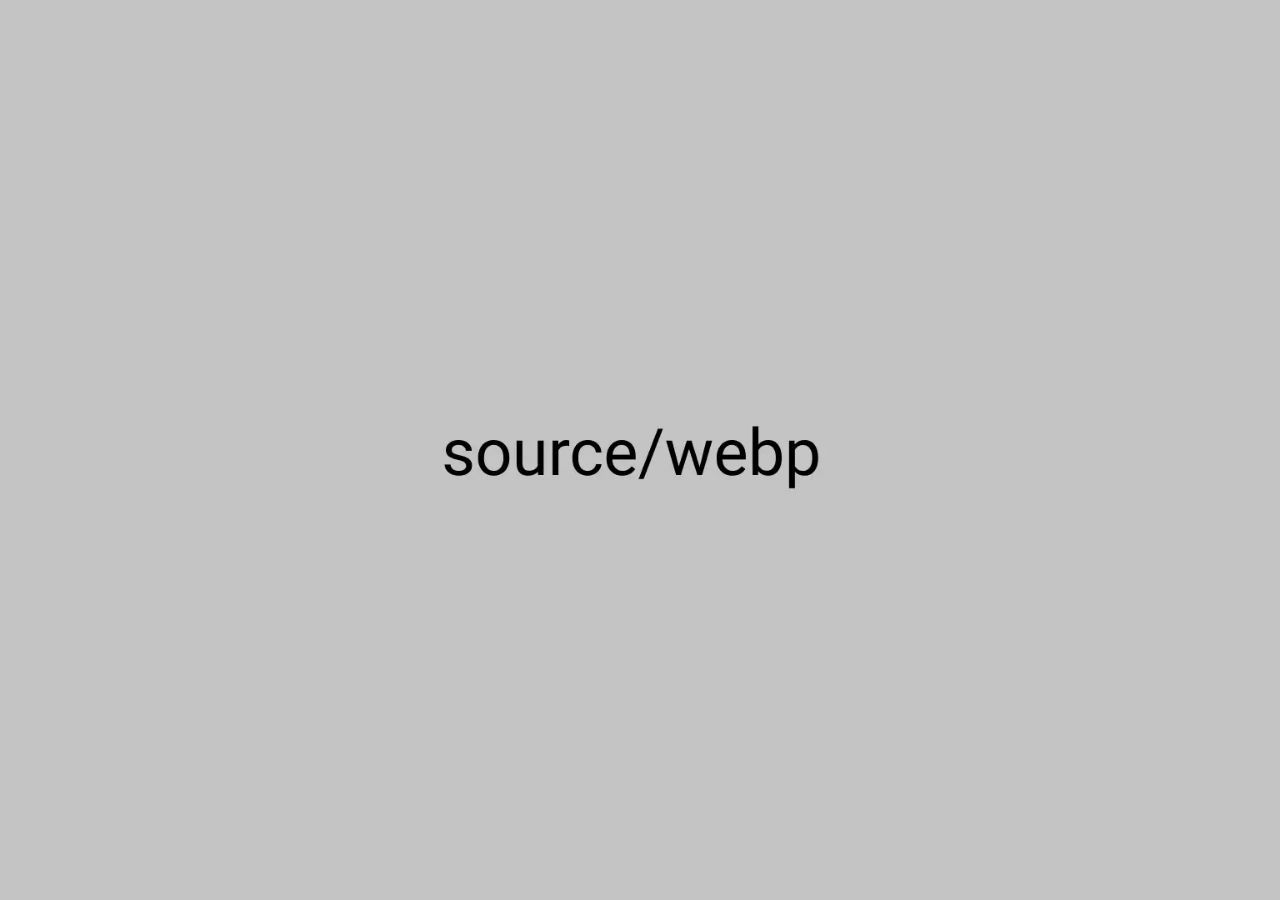
<file: index.html>
<!DOCTYPE html>
<html lang='ru'>
<head>
    <meta charset='UTF-8' />
    <meta name='viewport' content='width=device-width, initial-scale=1.0' />
    <title>Document</title>
    <link rel='stylesheet' href='css/style.min.css' />
</head>

<body>
<picture >
    <source type="image/webp"  srcset="images/source-webp.webp" />
    <source type="image/jpeg" srcset="images/source-jpg.jpg" />
    <img src="images/img-jpg.jpg" class='images' alt="logo" />
</picture>
<script src='js/index.min.js'></script>
</body>
</html>
</file>
<file: css/style.min.css>
html{-webkit-box-sizing:border-box;box-sizing:border-box}*,*::after,*::before{-webkit-box-sizing:inherit;box-sizing:inherit}ul,ol{padding:0}body,h1,h2,h3,h4,h5,h6,p,ul,ol,li,figure,figcaption,blockquote,dl,dd{margin:0}ul{list-style:none}img{display:block;max-width:100%}a{text-decoration:none;color:inherit}button{cursor:pointer}mark{background-color:transparent}input,button,textarea,select{font:inherit}.images{width:100%;height:100vh;-o-object-fit:cover;object-fit:cover}
/*# sourceMappingURL=style.min.css.map */
</file>
